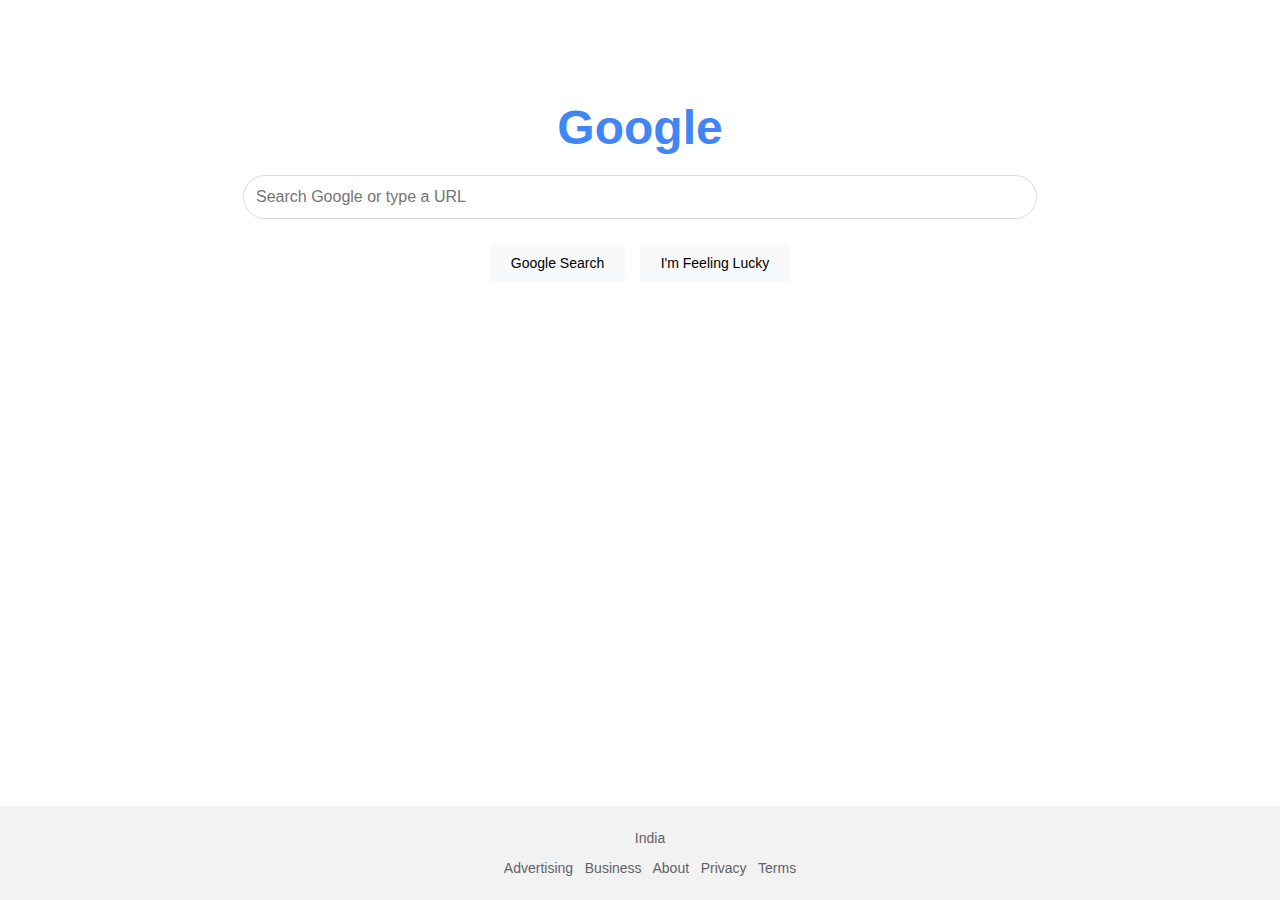
<file: index.html>
<!DOCTYPE html>
<html lang="en">
<head>
  <meta charset="UTF-8" />
  <meta name="viewport" content="width=device-width, initial-scale=1.0" />
  <title>Google Clone</title>
  <link rel="stylesheet" href="stylish.css" />
</head>
<body>
  <div class="logo">Google</div>

  <div class="search-box">
    <form action="#">
      <input type="text" placeholder="Search Google or type a URL" />
    </form>
  </div>

  <div class="buttons">
    <button>Google Search</button>
    <button>I'm Feeling Lucky</button>
  </div>

  <footer>
    <p>India</p>
    <p>Advertising &nbsp; Business &nbsp; About &nbsp; Privacy &nbsp; Terms</p>
  </footer>
</body>
</html>
</file>
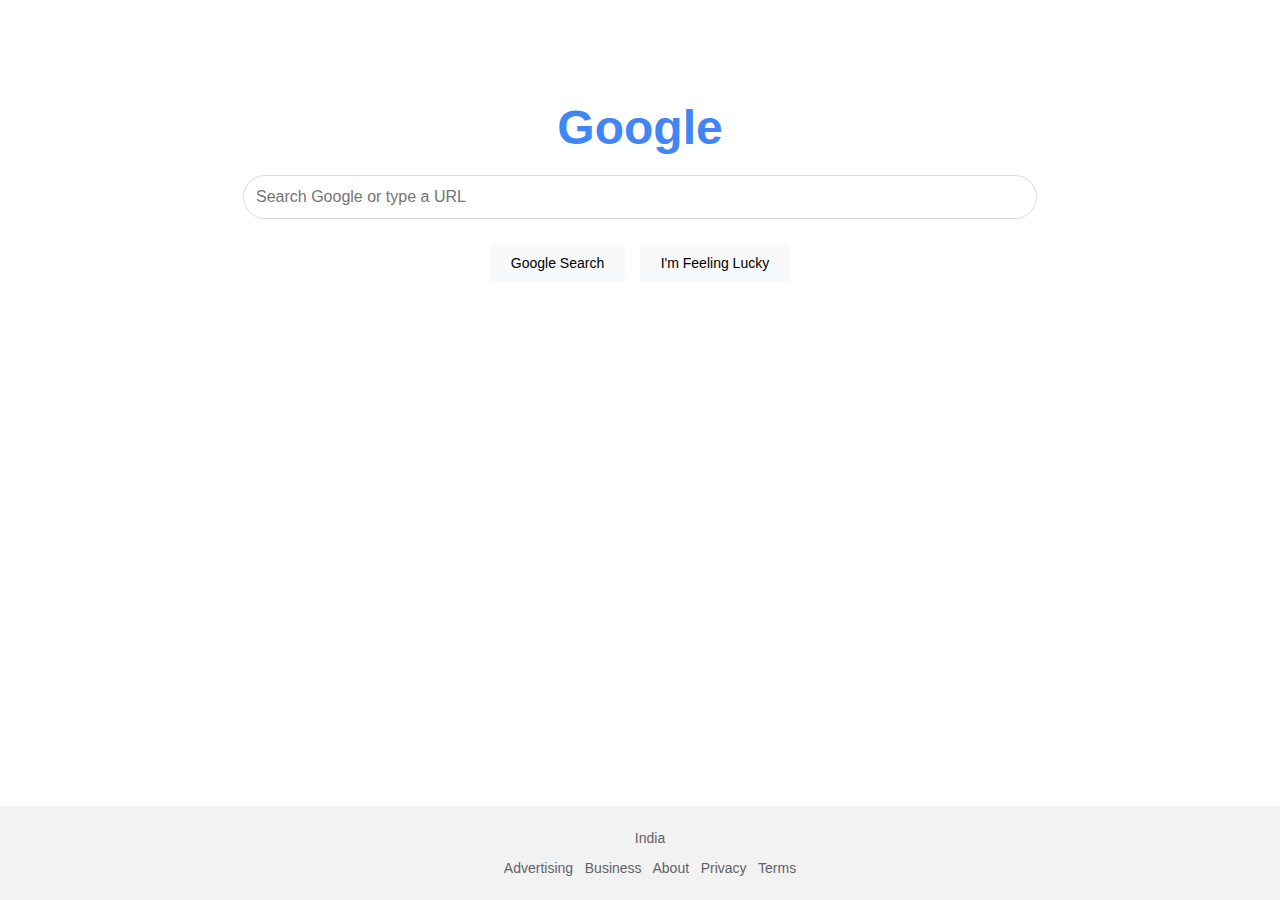
<file: Goole front page.html>
<!DOCTYPE html>
<html lang="en">
<head>
  <meta charset="UTF-8" />
  <meta name="viewport" content="width=device-width, initial-scale=1.0" />
  <title>Google Clone</title>
  <link rel="stylesheet" href="stylish.css" />
</head>
<body>
  <div class="logo">Google</div>

  <div class="search-box">
    <form action="#">
      <input type="text" placeholder="Search Google or type a URL" />
    </form>
  </div>

  <div class="buttons">
    <button>Google Search</button>
    <button>I'm Feeling Lucky</button>
  </div>

  <footer>
    <p>India</p>
    <p>Advertising &nbsp; Business &nbsp; About &nbsp; Privacy &nbsp; Terms</p>
  </footer>
</body>
</html>
</file>
<file: stylish.css>
/* Reset default margins and set background */
body {
  margin: 0;
  padding: 0;
  font-family: Arial, sans-serif;
  background-color: #fff;
  text-align: center;
}

/* Google logo placeholder */
.logo {
  margin-top: 100px;
  font-size: 48px;
  font-weight: bold;
  color: #4285F4;
}

/* Search box styling */
.search-box {
  margin-top: 20px;
}

input[type="text"] {
  width: 60%;
  padding: 12px;
  font-size: 16px;
  border: 1px solid #dcdcdc;
  border-radius: 24px;
  outline: none;
}

input[type="text"]:focus {
  box-shadow: 0 0 5px rgba(66, 133, 244, 0.5);
}

/* Buttons */
.buttons {
  margin-top: 20px;
}

button {
  padding: 10px 20px;
  margin: 5px;
  font-size: 14px;
  background-color: #f8f9fa;
  border: 1px solid #f8f9fa;
  border-radius: 4px;
  cursor: pointer;
}

button:hover {
  border: 1px solid #c6c6c6;
}

/* Footer */
footer {
  position: fixed;
  bottom: 0;
  width: 100%;
  background-color: #f2f2f2;
  padding: 10px;
  font-size: 14px;
  color: #5f6368;
}
</file>
